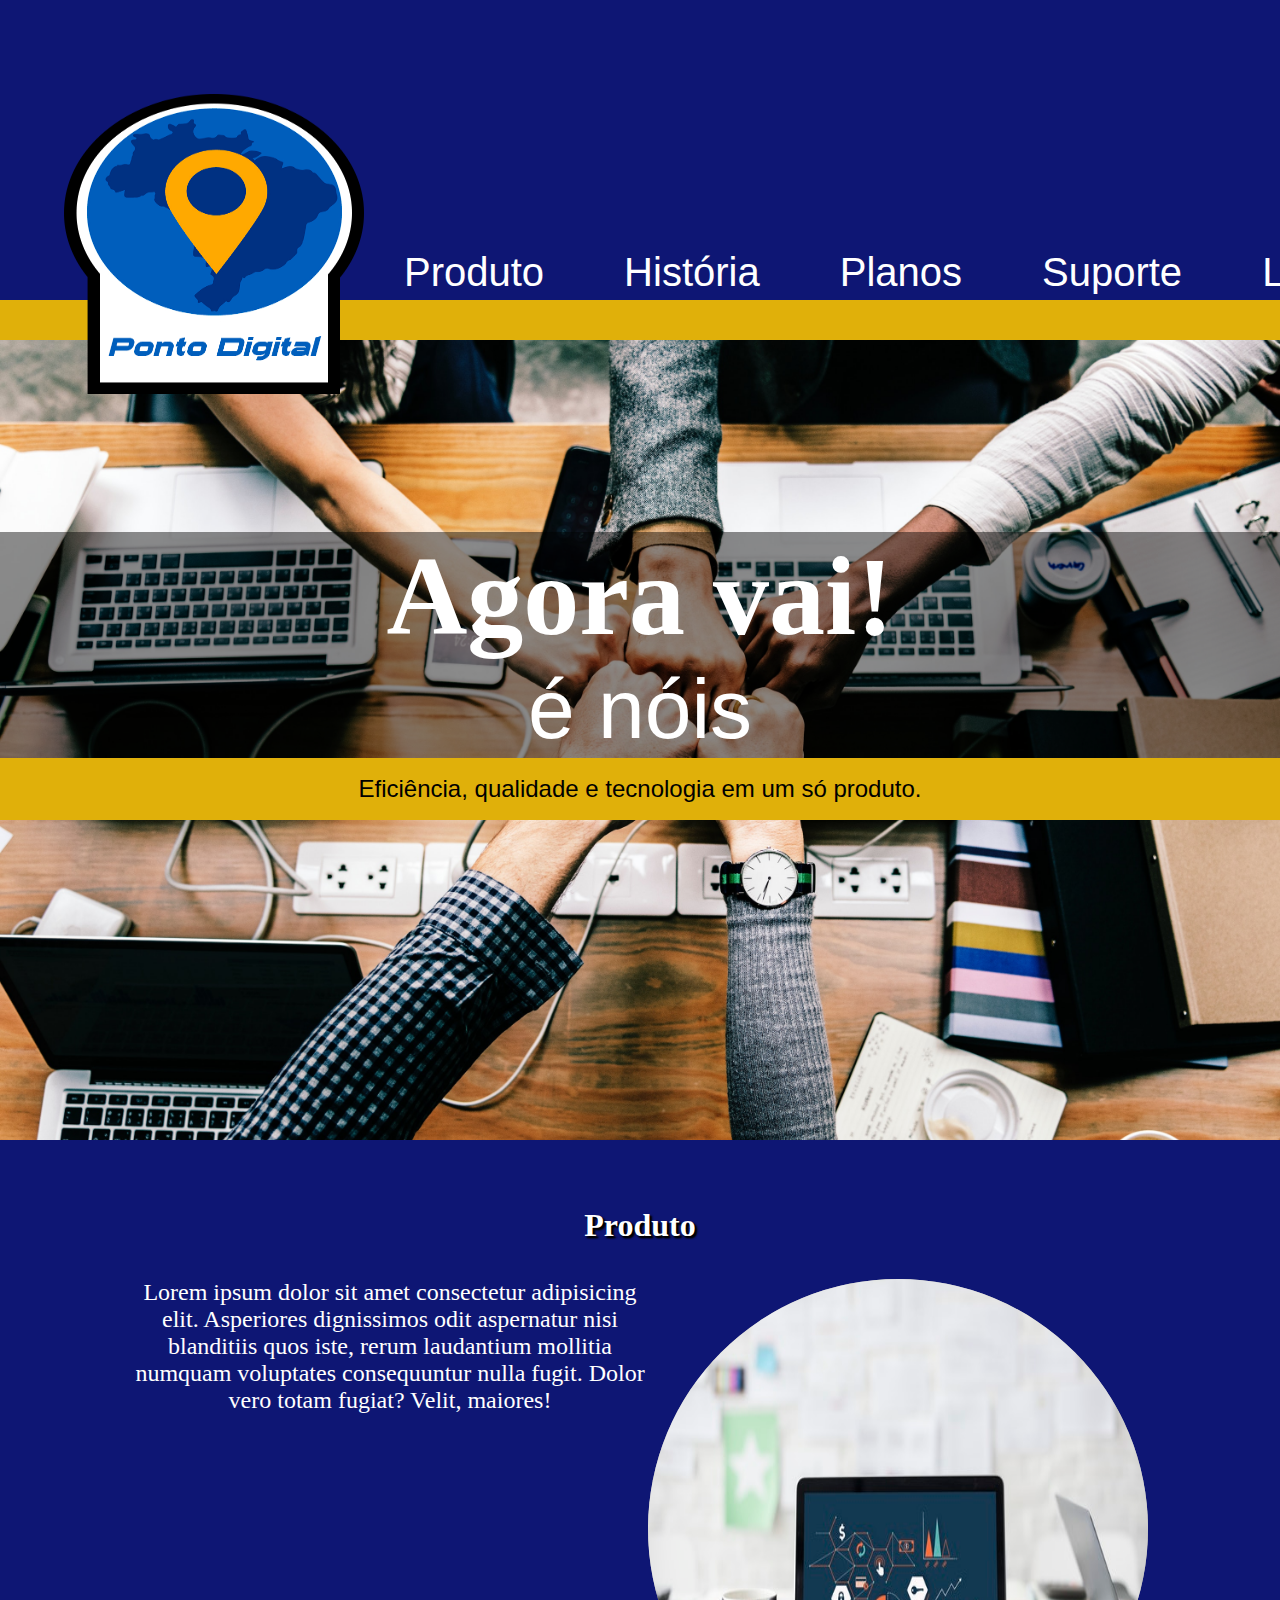
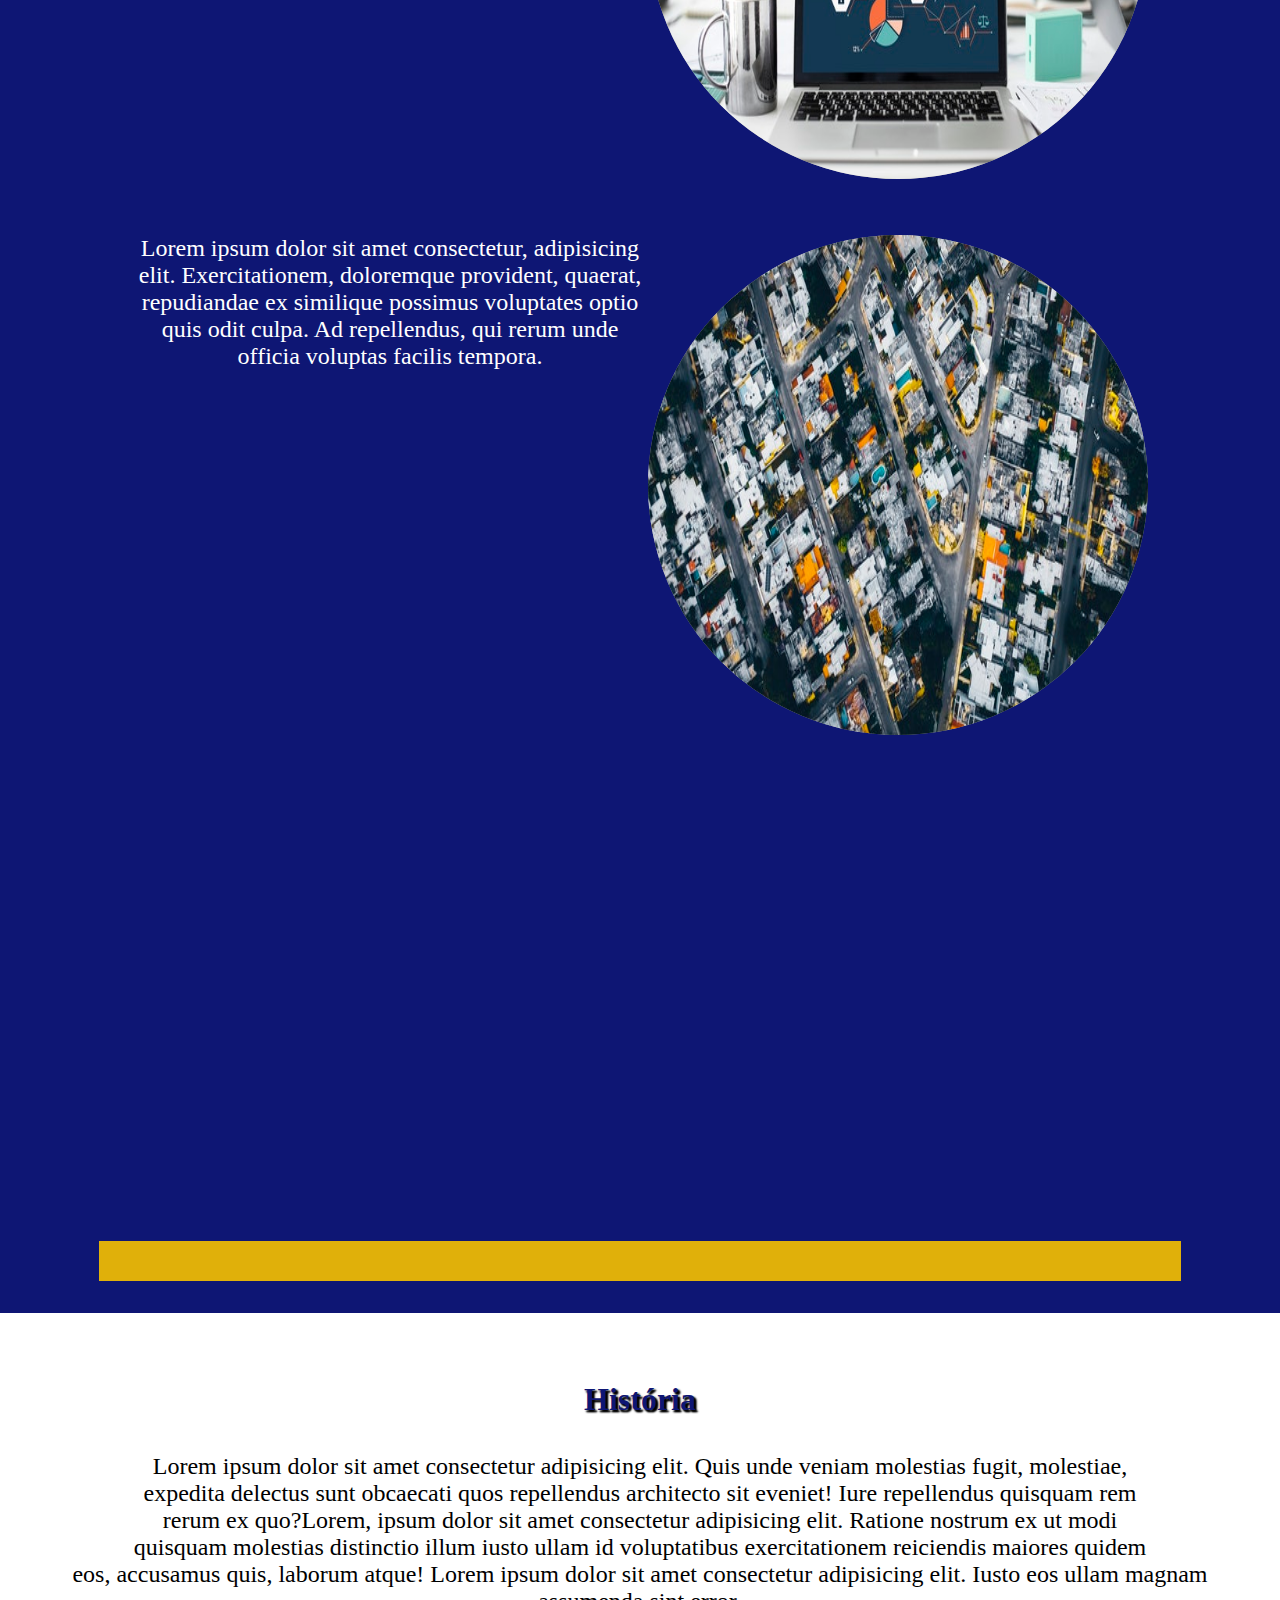
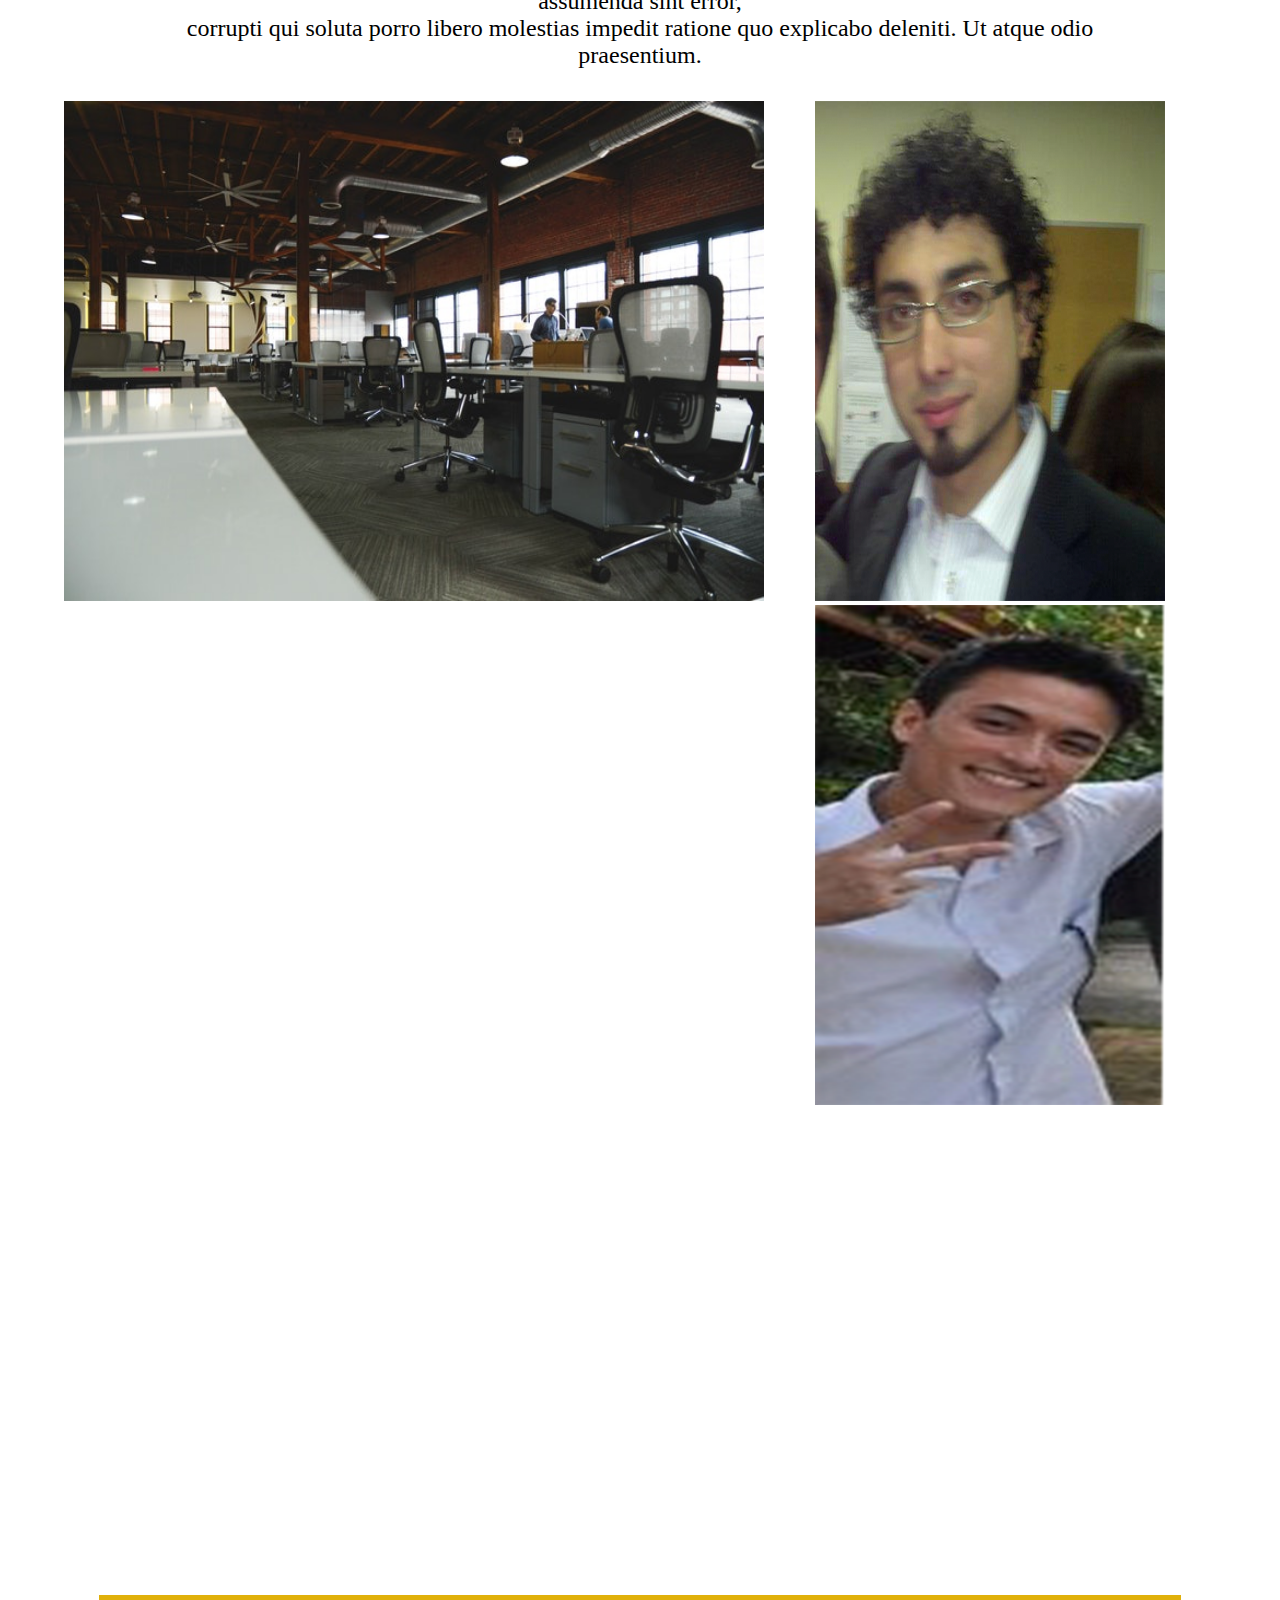
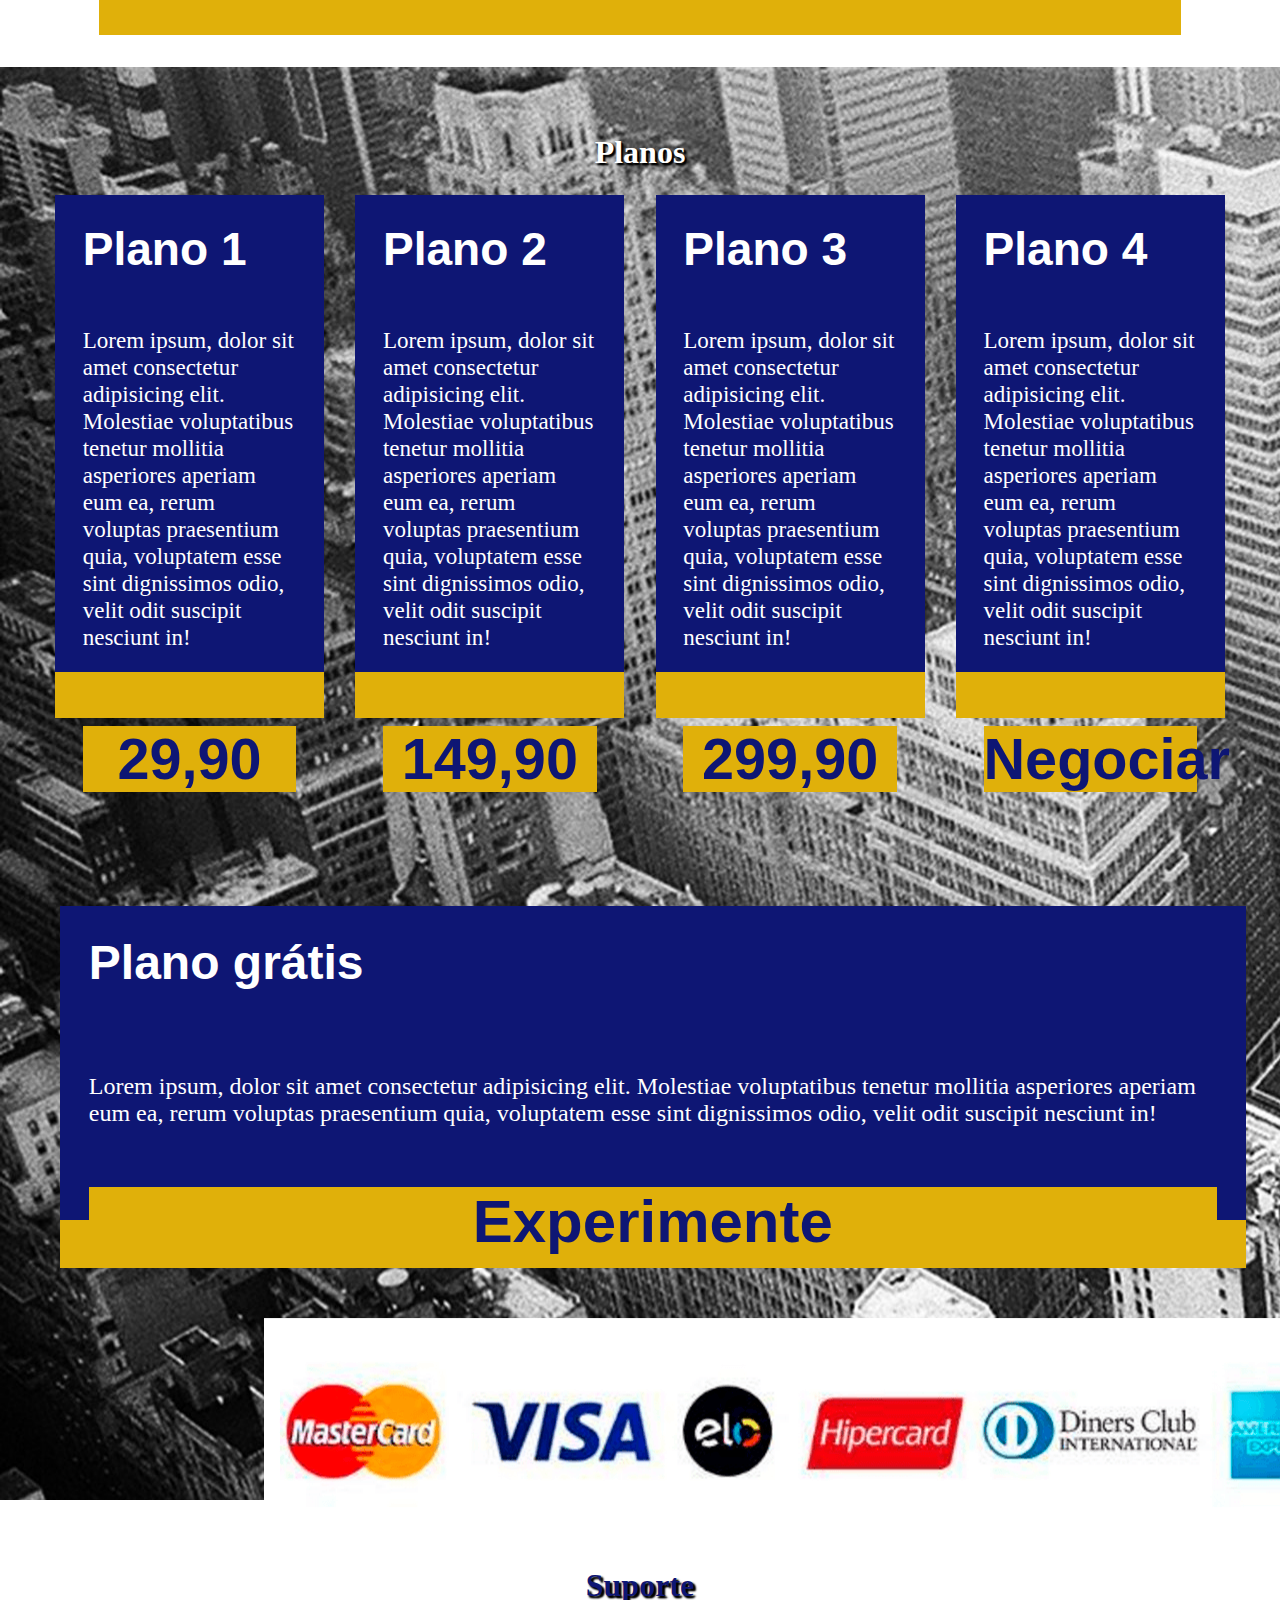
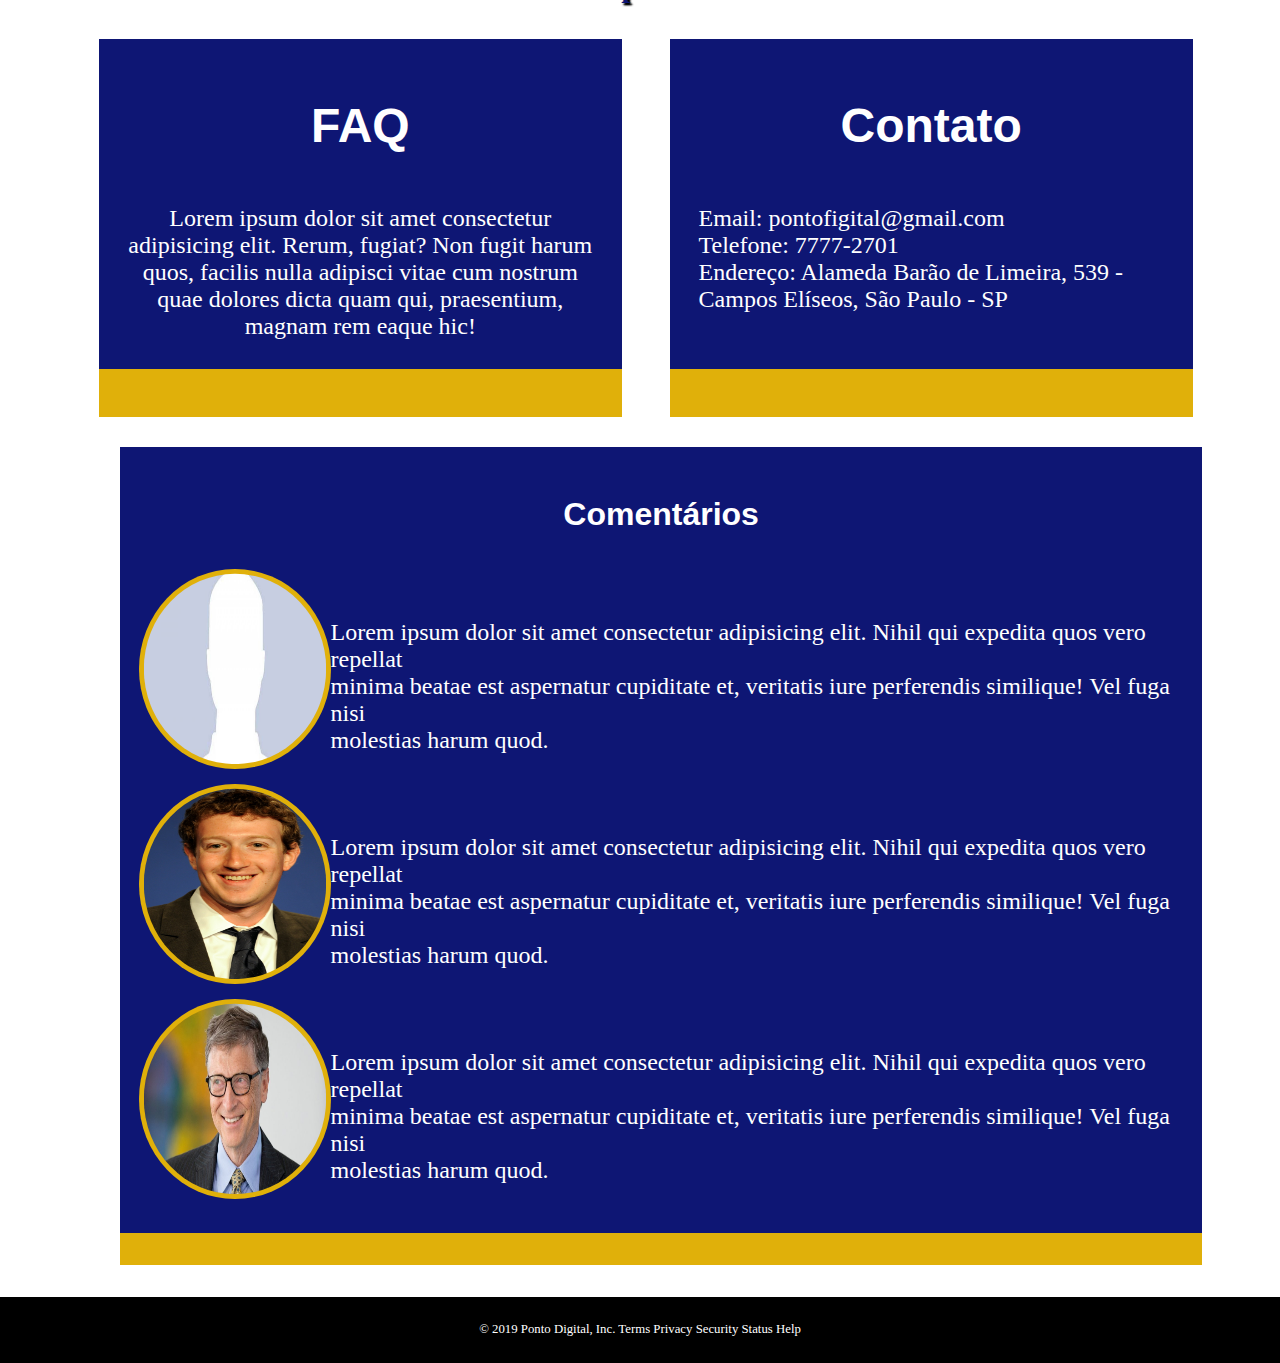
<file: index.html>
<!DOCTYPE html>
<html lang="pt-br">

<head>
    <meta charset="UTF-8">
    <meta http-equiv="Content-Type" content="text/html; charset=iso-8859-1">
    <link href="https://slack-redir.net/link?url=https%3A%2F%2Ffonts.googleapis.com%2Fcss%3Ffamily%3DLondrina%2BSolid%3A900%257COpen%2BSans"
        rel="stylesheet">
    <link rel="stylesheet" href="css/style.css">
    <title>Ponto Digital</title>
</head>

<body>
    <nav class="nav">
        <div id="logo">
            <img src="img/logo.png" alt="logotipo">
        </div>
        <ul>
            <li><a href="#produto">Produto</a></li> 
            <li><a href="#historia">História</a></li>
            <li><a href="#planos">Planos</a></li>
            <li><a href="#contato">Suporte</a></li>
            <li><a href="login.html">Login</a></li>
        </ul>
    </nav>

    <div class="linha_amr"></div>

    <header class="banner">
        <div id="nome_empresa">
            <h1>Agora vai!</h1>
            <p>é nóis</p>
        </div>
        <div id="text_chamativo">
            <p>Eficiência,
                qualidade e
                tecnologia
                em um só produto.</p>
        </div>
    </header>

    <section class="produto" id="produto">
        <h2>Produto</h2>
        <div class="prod_content1">
            <p>Lorem ipsum dolor sit amet consectetur adipisicing elit. Asperiores dignissimos odit aspernatur nisi
                blanditiis quos iste, rerum laudantium mollitia numquam voluptates consequuntur nulla fugit. Dolor vero
                totam fugiat? Velit, maiores!
            </p>
            <div class="img_produto">
                <img src="img/product_img1.jpeg" width="500px" height="500px" alt="produto">
            </div>
        </div>
        <div class="prod_content2">
            <p>Lorem ipsum dolor sit amet consectetur, adipisicing elit. Exercitationem, doloremque provident, quaerat,
                repudiandae ex similique possimus voluptates optio quis odit culpa. Ad repellendus, qui rerum unde
                officia
                voluptas facilis tempora.
            </p>
            <div class="img_produto">
                <img src="img/product_img2.jpeg" alt="conexão">
            </div>
        </div>
        <div id="video">
            <iframe src="https://www.youtube.com/embed/sgqrAGOl6SM" width="89%" height="450" frameborder="0"
                allow="accelerometer; autoplay; encrypted-media; gyroscope; picture-in-picture"
                allowfullscreen></iframe>
        </div>
        <div class="linha_amr2"></div>
    </section>

    <section class="historia" id="historia">
        <h2>História</h2>
        <div class="hist_content">
            <p>Lorem ipsum dolor sit amet consectetur adipisicing elit. Quis unde veniam molestias fugit, molestiae,<br>
                expedita delectus sunt obcaecati quos repellendus architecto sit eveniet! Iure repellendus quisquam rem
                <br>
                rerum ex quo?Lorem, ipsum dolor sit amet consectetur adipisicing elit. Ratione nostrum ex ut modi <br>
                quisquam molestias distinctio illum iusto ullam id voluptatibus exercitationem reiciendis maiores quidem
                <br>
                eos, accusamus quis, laborum atque!
                Lorem ipsum dolor sit amet consectetur adipisicing elit. Iusto eos ullam magnam assumenda sint error,
                <br>
                corrupti qui soluta porro libero molestias impedit ratione quo explicabo deleniti. Ut atque odio <br>
                praesentium.
            </p>
        </div>
        <div class="hist_imgs">
            <img src="img/hist_img1.jpg" width="700px" height="500px" alt="sede da empresa">
            <div class="imgs_prof">
                <img src="img/tsukamo_img.png" width="350px" height="500px" alt="ft do tsukamoto">
                <img src="img/cesar_img.png" width="350px" height="500px" alt="ft do cesar">
            </div>
        </div>
        <iframe
            src="https://www.google.com/maps/embed?pb=!1m18!1m12!1m3!1d3657.8869961505543!2d-46.648477085071065!3d-23.53656648469522!2m3!1f0!2f0!3f0!3m2!1i1024!2i768!4f13.1!3m3!1m2!1s0x94ce5843deade6e3%3A0x124f377d06c7e71f!2sAlameda+Bar%C3%A3o+de+Limeira%2C+539+-+Campos+El%C3%ADseos%2C+S%C3%A3o+Paulo+-+SP%2C+01202-001!5e0!3m2!1sen!2sbr!4v1550223658410"
            width="89%" height="450" frameborder="0" style="border:0" allowfullscreen></iframe>
        <div class="linha_amr2"></div>
    </section>


    <section class="planos" id="planos">
        <h2>Planos</h2>
        <div class="planos_box">
            <div>
                <h3>Plano 1</h3>
                <p>Lorem ipsum, dolor sit amet consectetur adipisicing elit. Molestiae voluptatibus tenetur mollitia
                    asperiores aperiam eum ea, rerum voluptas praesentium quia, voluptatem esse sint dignissimos
                    odio,
                    velit
                    odit suscipit nesciunt in!</p>
                <h4>29,90</h4>
            </div>
            <div>
                <h3>Plano 2</h3>
                <p>Lorem ipsum, dolor sit amet consectetur adipisicing elit. Molestiae voluptatibus tenetur mollitia
                    asperiores aperiam eum ea, rerum voluptas praesentium quia, voluptatem esse sint dignissimos
                    odio,
                    velit
                    odit suscipit nesciunt in!</p>
                <h4>149,90</h4>
            </div>
            <div>
                <h3>Plano 3</h3>
                <p>Lorem ipsum, dolor sit amet consectetur adipisicing elit. Molestiae voluptatibus tenetur mollitia
                    asperiores aperiam eum ea, rerum voluptas praesentium quia, voluptatem esse sint dignissimos
                    odio,
                    velit
                    odit suscipit nesciunt in!</p>
                <h4>299,90</h4>
            </div>
            <div>
                <h3>Plano 4</h3>
                <p>Lorem ipsum, dolor sit amet consectetur adipisicing elit. Molestiae voluptatibus tenetur mollitia
                    asperiores aperiam eum ea, rerum voluptas praesentium quia, voluptatem esse sint dignissimos
                    odio,
                    velit
                    odit suscipit nesciunt in!</p>
                <h4>Negociar</h4>
            </div>
        </div>
        <div id="gratis_box">
            <h3>Plano grátis</h3>
            <p>Lorem ipsum, dolor sit amet consectetur adipisicing elit. Molestiae voluptatibus tenetur mollitia
                asperiores aperiam eum ea, rerum voluptas praesentium quia, voluptatem esse sint dignissimos odio,
                velit
                odit suscipit nesciunt in!</p>
            <h4>Experimente</h4>
        </div>
        <div id="pagamento">
            <img src="img/pagamento.png" alt="cartões de crédito">
        </div>
    </section>

    <section class="contato" id="contato">
        <h2>Suporte</h2>
        <div class="flex">
            <div id="sac_box">
                <h3>FAQ</h3>
                <p>Lorem ipsum dolor sit amet consectetur adipisicing elit. Rerum, fugiat? Non fugit harum quos, facilis
                    nulla adipisci vitae cum nostrum quae dolores dicta quam qui, praesentium, magnam rem eaque hic!
                </p>
            </div>
            <div id="form_contat">
                <h3>Contato</h3>
                <p>Email: pontofigital@gmail.com <br>
                    Telefone: 7777-2701 <br>
                    Endereço: Alameda Barão de Limeira, 539 - Campos Elíseos, São Paulo - SP
                </p>
            </div>
        </div>
        <div class="coment">
            <h3>Comentários</h3>
            <div class="perfil_coment1">
                <img src="img/img_perfil1.jpg" width="200px" height="200px" alt="perfil 1">
                <p>Lorem ipsum dolor sit amet consectetur adipisicing elit. Nihil qui expedita quos vero repellat <br>
                    minima beatae est aspernatur cupiditate et, veritatis iure perferendis similique! Vel fuga nisi <br>
                    molestias harum quod.</p>
            </div>
            <div class="perfil_coment2">
                <img src="img/img_perfil2.jpeg" width="200px" height="200px" alt="perfil 2">
                <p>Lorem ipsum dolor sit amet consectetur adipisicing elit. Nihil qui expedita quos vero repellat <br>
                    minima beatae est aspernatur cupiditate et, veritatis iure perferendis similique! Vel fuga nisi <br>
                    molestias harum quod.</p>
            </div>
            <div class="perfil_coment3">
                <img src="img/img_perfil3.jpg" width="200px" height="200px" alt="perfil 3">
                <p>Lorem ipsum dolor sit amet consectetur adipisicing elit. Nihil qui expedita quos vero repellat <br>
                    minima beatae est aspernatur cupiditate et, veritatis iure perferendis similique! Vel fuga nisi <br>
                    molestias harum quod.</p>
            </div>
        </div>
    </section>

    <footer class="rodape">
        <p>© 2019 Ponto Digital, Inc.
            Terms
            Privacy
            Security
            Status
            Help</p>
    </footer>
    
</body>

</html>
</file>
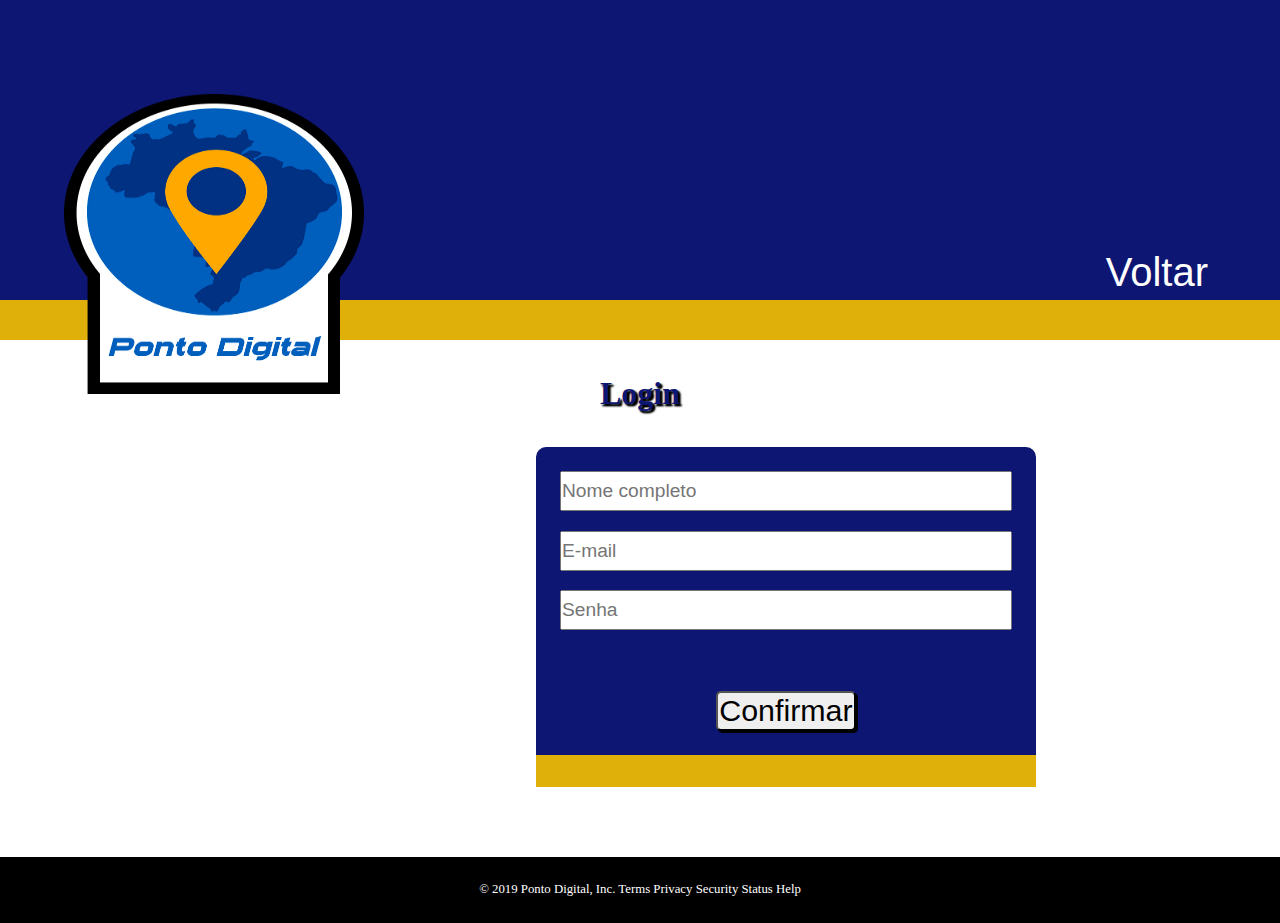
<file: login.html>
<!DOCTYPE html>
<html lang="pt-br">

<head>
    <meta charset="UTF-8">
    <meta http-equiv="Content-Type" content="text/html; charset=iso-8859-1">
    <link rel="stylesheet" href="css/login.css">
    <title>Login</title>
</head>

<body>
    <nav class="nav">
        <div id="logo">
            <img src="img/logo.png" alt="logotipo">
        </div>
        <ul>
            <li><a href="index.html">Voltar</a></li>
        </ul>
    </nav>

    <div class="linha_amr"></div>

    <section class="login">
        <h2>Login</h2>
        <div class="options">
            <input type="text" name="Nome" placeholder="Nome completo" id="nome" required>
            <input type="text" name="E-mail" placeholder="E-mail" id="email" required>
            <input type="password" name="Senha" id="senha" placeholder="Senha" required>
            <button type="submit" value="Confirmar" id="botao">Confirmar</button>
        </div>
    </section>

    <footer class="rodape">
        <p>© 2019 Ponto Digital, Inc.
            Terms
            Privacy
            Security
            Status
            Help</p>
    </footer>
    
</body>

</html>
</file>
<file: css/style.css>
* {
    margin: 0;
    padding: 0;
    box-sizing: border-box;
    list-style: none;
}

h2 {
    font-size: 2em;
    color: #0e1674;
    text-shadow: 2px 2px 2px #000000, 2px 2px 2px #000000;
    text-align: center;
    font-family: "Engravers MT";
    padding: 1.1em;
}

/* COMEÇO DA NAV */

.nav {
    display: flex;
    background-color: #0e1674;
    width: 100%;
    height: 300px;
    padding-right: 2em;
    padding-left: 4em;
}

.nav a {
    text-decoration: none;
    color: #fff;
}

.nav > ul {
    display: flex;
    justify-content: space-around;
    font-size: 2.5em;
    color: #fff;
    margin-top: 250px;
    margin-left: auto;
}

.nav img {
    width: 300px;
    height: 300px;
    margin-top: 94px;
}

.nav li {
    padding: 0 1em;
    font-family: 'Gill Sans', 'Gill Sans MT', Calibri, 'Trebuchet MS', sans-serif;
}

.nav li:hover {
    background-color: #e0b00a;
    text-shadow: 2px 2px 0 #000000, 2px 2px 0 #000000;
    border-top-left-radius: 10px;
    border-top-right-radius: 10px;
}

.linha_amr {
    background-color: #e0b00a;
    width: 100%;
    height: 40px;
}

/* FIM DA NAV */

/* COMEÇO DO BANNER */


#nome_empresa {
    font-size: 3.5em;
    font-family: "Engravers MT";
    color: #fff;
    padding-top: 15%;
}

#nome_empresa p {
    font-family: 'Gill Sans', 'Gill Sans MT', Calibri, 'Trebuchet MS', sans-serif;
    font-size: 1.5em;
    background-color: rgba(0, 0, 0, 0.452);
    text-align: center;
}

#nome_empresa h1 {
    background-color: rgba(0, 0, 0, 0.452);
    width: 100%;
    text-align: center;
}

.banner {
    background-image: url(../img/banner\ -\ img1.jpg);
    background-position: center;
    background-repeat: no-repeat;
    background-size: cover;
    width: 100%;
    height: 800px;
}

#text_chamativo {
    background-color: #e0b00a;
    font-size: 1.5em;
    text-align: center;
    padding: 0.7em;
    font-family: 'Gill Sans', 'Gill Sans MT', Calibri, 'Trebuchet MS', sans-serif;
}

/* FIM DO BANNER */

/* COMEÇO DO PRODUTO */

.produto {
    padding: 2em;
    background-color: #0e1674;
    color: #fff;
}

.produto h2 {
    color: #fff;
}

.produto img {
    background-color: #aaa;
    border-radius: 50%;
    width: 500px;
    height: 500px;
    overflow: hidden;
    position: relative;
}

.prod_content1 {
    margin: 0 100px 0 100px;
    display: flex;
    justify-content: space-between;
    font-size: 1.5em;
    text-align: center;
}

.prod_content2 {
    margin: 50px 100px 0 100px;
    display: flex;
    justify-content: space-between;
    font-size: 1.5em;
    text-align: center;
}

#video {
    margin-top: 50px;
    display: flex;
    justify-content: center;
}

/* FIM DO PRODUTO */

/* COMEÇO DA HISTORIA */

.historia {
    padding: 2em;
    text-align: center;
}

#hist_titulo {
    margin-left: 940px;
    margin-top: 50px;
    padding: 1.5em;
}

.hist_content {
    text-align: center;
    font-size: 1.5em;
}

.hist_imgs {
    padding: 2em;
    display: flex;
    justify-content: space-evenly;
}

.imgs_prof {
    background-color: #ffffff;
}

.linha_amr2 {
    background-color: #e0b00a;
    width: 89%;
    height: 40px;
    margin: auto;
}

/* FIM DA HISTTORIA */

/* COMEÇO DOS PLANOS  */

.planos {

    padding: 2em;
    background-color: #0e1674;
    color: #fff;
    background-image: url(../img/banner\ -\ img3.jpg);
}

.planos h2 {
    color: #fff;
}

.planos_box {
    display: flex;
    flex-direction: row;
    justify-content: space-between;
    align-items: center;
    font-size: 1.2em;
    padding: 1.2em;
    height: 700px;
}

.planos_box>div {
    width: 23%;
    background-color: #0e1674;
    margin-top: -200px;
    padding: 1.2em;
    height: 80%;
    border-bottom-style: solid;
    border-bottom-width: 2em;
    border-bottom-color: #e0b00a;
    font-size: 1.2em;
}

.planos h3 {
    font-family: 'Gill Sans', 'Gill Sans MT', Calibri, 'Trebuchet MS', sans-serif;
    font-weight: bold;
    font-size: 2em;
    padding-bottom: 1.1em;
}

.planos h4 {
    background-color: #e0b00a;
    color: #0e1674;
    font-family: 'Gill Sans', 'Gill Sans MT', Calibri, 'Trebuchet MS', sans-serif;
    text-align: center;
    font-size: 2.5em;
    width: 100%;
    margin-top: 35%;
}

#gratis_box {
    background-color: #0e1674;
    font-size: 1.5em;   
    width: 97.5%;
    margin-left: 28px;
    margin-bottom: 50px;
    padding: 1.2em;
    border-bottom-style: solid;
    border-bottom-width: 2em;
    border-bottom-color: #e0b00a;
}

#gratis_box p {
    margin-top: 30px;
    margin-bottom: 60px;
}

#gratis_box h4 {
    background-color: #e0b00a;
    font-family: 'Gill Sans', 'Gill Sans MT', Calibri, 'Trebuchet MS', sans-serif;
    text-align: center;
    margin-top: 0px;
    margin-bottom: -65px;
}

#pagamento {
    width: 500px;
    height: 150px;
    margin-left: 14.5em;
}

/* FIM DOS PLANOS */

/* COMEÇO DO CONTATO */

.contato {
    padding: 2em;
}

.flex{
    display: flex;
}

.contato h3 {
    margin-top: 30px;
    font-family: 'Gill Sans', 'Gill Sans MT', Calibri, 'Trebuchet MS', sans-serif;
    font-weight: bold;
    font-size: 2em;
    padding-bottom: 1.1em;
    text-align: center;
}

#sac_box {
    background-color: #0e1674;
    width: 43%;
    color: #fff;
    text-align: center;
    margin-left: 5.5%;
    padding: 1.2em;
    font-size: 1.5em;
    border-bottom-style: solid;
    border-bottom-width: 2em;
    border-bottom-color: #e0b00a;
}

#form_contat {
    background-color: #0e1674;
    width: 43%;
    color: #fff;
    margin-left: 2em;
    padding: 1.2em;
    font-size: 1.5em;
    border-bottom-style: solid;
    border-bottom-width: 2em;
    border-bottom-color: #e0b00a;
}

.coment {
    background-color: #0e1674;
    color: #fff;
    width: 89%;
    margin-left: 5.5em;
    padding: 1.2em;
    margin-top: 30px;
    border-bottom-style: solid;
    border-bottom-width: 2em;
    border-bottom-color: #e0b00a;
}

.coment img {
    background-color: #e0b00a;
    border-radius: 50%;
    overflow: hidden;
    position: relative;
    padding: 0.2em;
}

.perfil_coment1 {
    display: flex;
    justify-content: space-around;
    margin-bottom: 15px;
    font-size: 1.5em;
}

.perfil_coment1 p {
    margin-top: 50px;
}

.perfil_coment2 {
    display: flex;
    justify-content: space-around;
    margin-bottom: 15px;
    font-size: 1.5em;
}

.perfil_coment2 p {
    margin-top: 50px;
}

.perfil_coment3 {
    display: flex;
    justify-content: space-around;
    margin-bottom: 15px;
    font-size: 1.5em;
}

.perfil_coment3 p {
    margin-top: 50px;
}

/* FIM DO CONTATO */

.rodape {
    background-color: #000000;
    padding: 2em;
    font-size: 0.8em;
    color: #fff;
    text-align: center;
}

/* COMEÇO DO LAYOUT RESPONSIVO */

@media screen and (max-width: 768px){

    .banner {
        height: 500px;
    }

    #nome_empresa {
        font-size: 2.5em;
    }

    #text_chamativo {
        font-size: 1em;
    }

    .produto img {
        width: 400px;
        height: 400px;
        margin-top: 50px;
    }

    .prod_content1 {
        display: block;
    }

    .prod_content2 {
        display: block;
    }

    .hist_imgs {
        display: block;
        margin-left: -35px;
    }

    .imgs_prof {
        display: flex;
    }

    .planos_box {
        font-size: 0.9em;
    }

    .planos h3 {
        font-size: 1.5em;
    }

    .planos h4 {
        margin-top: 40%;
        font-size: 1.1em;
    }

    #gratis_box {
        margin-left: 10px;
        font-size: 1em;
    }

    #gratis_box h4 {
        margin-bottom: -45px;
    }

    #pagamento img {
        width: 350px;
        height: 80px;
        margin-left: -3.5em;
        margin-top: 30px;
    }

    .coment {
        width: 93%;
        margin-left: 38px;
        font-size: 0.6em;
    }

    .coment img {
        width: 100px;
        height: 100px;
    }

    .coment h3 {
        font-size: 2em;
    }

    .perfil_coment1 p {
        margin-top: 9px;
        margin-left: 10px;
    }

    .perfil_coment2 p {
        margin-top: 9px;
        margin-left: 10px;
    }

    .perfil_coment3 p {
        margin-top: 9px;
        margin-left: 10px;
    }

    .contato h3 {
        font-size: 1.5em;
    }

    #sac_box {
        font-size: 1.2em;
    }

    #form_contat {
        font-size: 1.2em;
    }

}

@media screen and (max-width: 440px) {

    .nav img {
       width: 200px;
       height: 200px;
       margin-top: 50px;
       margin-left: 50px;
    }

    .banner {
        height: 300px;
    }

    #nome_empresa {
        font-size: 2em;
        padding-top: 8%;
    }

    #text_chamativo {
        font-size: 0.8em;
    }

    .produto {
        padding: 1.5em;
    }

    .produto p {
        font-size: 0.8em;
    }

    .produto img {
        width: 200px;
        height: 200px;
        margin-left: -15px;
    }
    
    .produto iframe {
        height: 200px;  
    }

    .historia {
        padding: 1.5em;
    }

    .hist_content {
        font-size: 0.9em;
    }

    .hist_imgs {
        margin-left: -20px;
    }
    
    .hist_imgs img {
        width: 350px;
        height: 250px;
    }

    .imgs_prof {
        display: block;
    }

    .historia iframe {
        height: 200px;
    }  

    .contato {
        padding: 1.5em;
    }

    .flex {
        display: block;
    }

    #sac_box {
        width: 89%;
        margin-bottom: 30px;
    }

    #form_contat {
        width: 89%;
        margin-left: 20px;
    }

    .coment {
        width: 93%;
        margin-left: 13px;
        font-size: 0.6em;
    }

    .perfil_coment1 {
        display: block;
        margin-bottom: 15px;
        font-size: 1.5em;
    }

    .perfil_coment2 {
        display: block;
        margin-bottom: 15px;
        font-size: 1.5em;
    }

    .perfil_coment3 {
        display: block;
        margin-bottom: 15px;
        font-size: 1.5em;
    }
}
</file>
<file: css/login.css>
* {
    margin: 0;
    padding: 0;
    box-sizing: border-box;
    list-style: none;
}

h2 {
    font-size: 2em;
    color: #0e1674;
    text-shadow: 2px 2px 2px #000000, 2px 2px 2px #000000;
    text-align: center;
    font-family: "Engravers MT";
    padding: 1.1em;
}

/* COMEÇO DA NAV */

.nav {
    display: flex;
    background-color: #0e1674;
    width: 100%;
    height: 300px;
    padding-right: 2em;
    padding-left: 4em;
}

.nav a {
    text-decoration: none;
    color: #fff;
}

.nav img {
    width: 300px;
    height: 300px;
    margin-top: 94px;
}

.nav li {
    padding: 0 1em;
    font-family: 'Gill Sans', 'Gill Sans MT', Calibri, 'Trebuchet MS', sans-serif;
}

.nav li:hover {
    background-color: #e0b00a;
    text-shadow: 2px 2px 0 #000000, 2px 2px 0 #000000;
    border-top-left-radius: 10px;
    border-top-right-radius: 10px;
}

.nav > ul {
    display: flex;
    justify-content: space-around;
    font-size: 2.5em;
    color: #fff;
    margin-top: 250px;
    margin-left: auto;
}

.linha_amr {
    background-color: #e0b00a;
    width: 100%;
    height: 40px;
}

/* FIM DA NAV */

/* COMEÇO DO LOGIN */

.login input {
    display: flex;
    flex-direction: row;
    font-family: 'Gill Sans', 'Gill Sans MT', Calibri, 'Trebuchet MS', sans-serif;
}

.options {
    background-color: #0e1674;
    padding: 1.5em;
    margin-bottom: 70px;
    border-top-left-radius: 10px;
    border-top-right-radius: 10px;
    border-bottom-style: solid;
    border-bottom-width: 2em;
    border-bottom-color: #e0b00a;
    width: 500px;
    margin-left: 33.5em;
}

#nome {
    width: 100%;
    height: 40px;
    font-size: 1.2em;
    margin-bottom: 1em;
}

#email {
    width: 100%;
    height: 40px;
    font-size: 1.2em;
    margin-bottom: 1em;
}

#senha {
    width: 100%;
    height: 40px;
    font-size: 1.2em;
}

#botao {
    border-radius: 5px;
    margin-top: 2em;
    width: 140px;
    height: 40px;
    font-size: 1.9em;
    box-shadow: 2px 2px 0 #000000, 2px 2px 0 #000000;
    margin-left: 34.5%;
}

/* FIM DO LOGIN */

/* COMEÇO DO LAYOUT RESPOSIVO */

@media screen and (max-width: 768px) {

    .login h2 {
        margin-top: 20px;
        margin-left: 11.5em;
    }

    .options {
        margin-left: 8em;
    }
    
}

@media screen and (max-width: 440px) {

    .nav img {
        width: 200px;
        height: 200px;
        margin-top: 170px;
        margin-left: -40px;
    }

    .nav li {
        font-size: 0.7em;
        margin-left: 70px;
        margin-top: 20px;
    }

    .options {
        margin-left: 2.4em;
        width: 350px;
    }

    .login h2 {
        margin-left: 6.5em;
    }

    #botao {
        margin-left: 26%;
    }

}

/* FIM DO LAYOUT RESPOSIVO */






























.rodape {
    background-color: #000000;
    padding: 2em;
    font-size: 0.8em;
    color: #fff;
    text-align: center;
}
</file>
